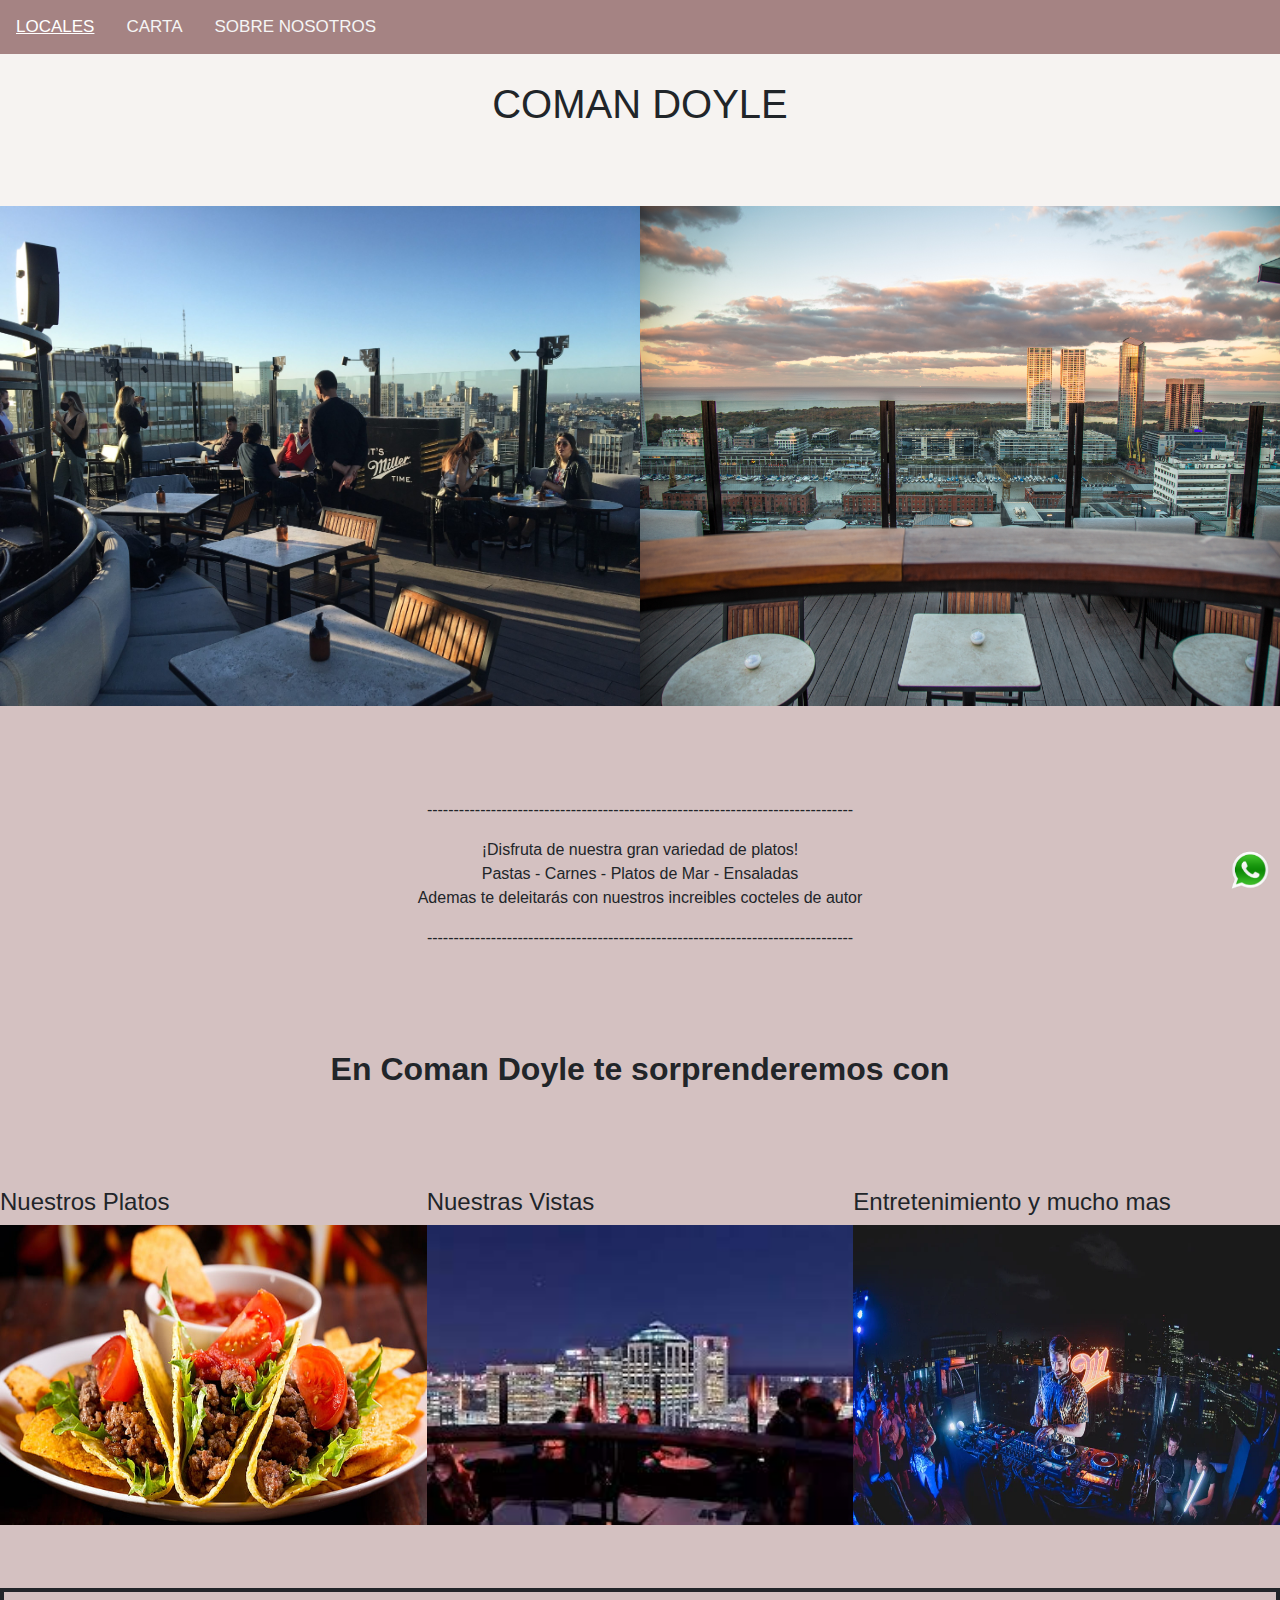
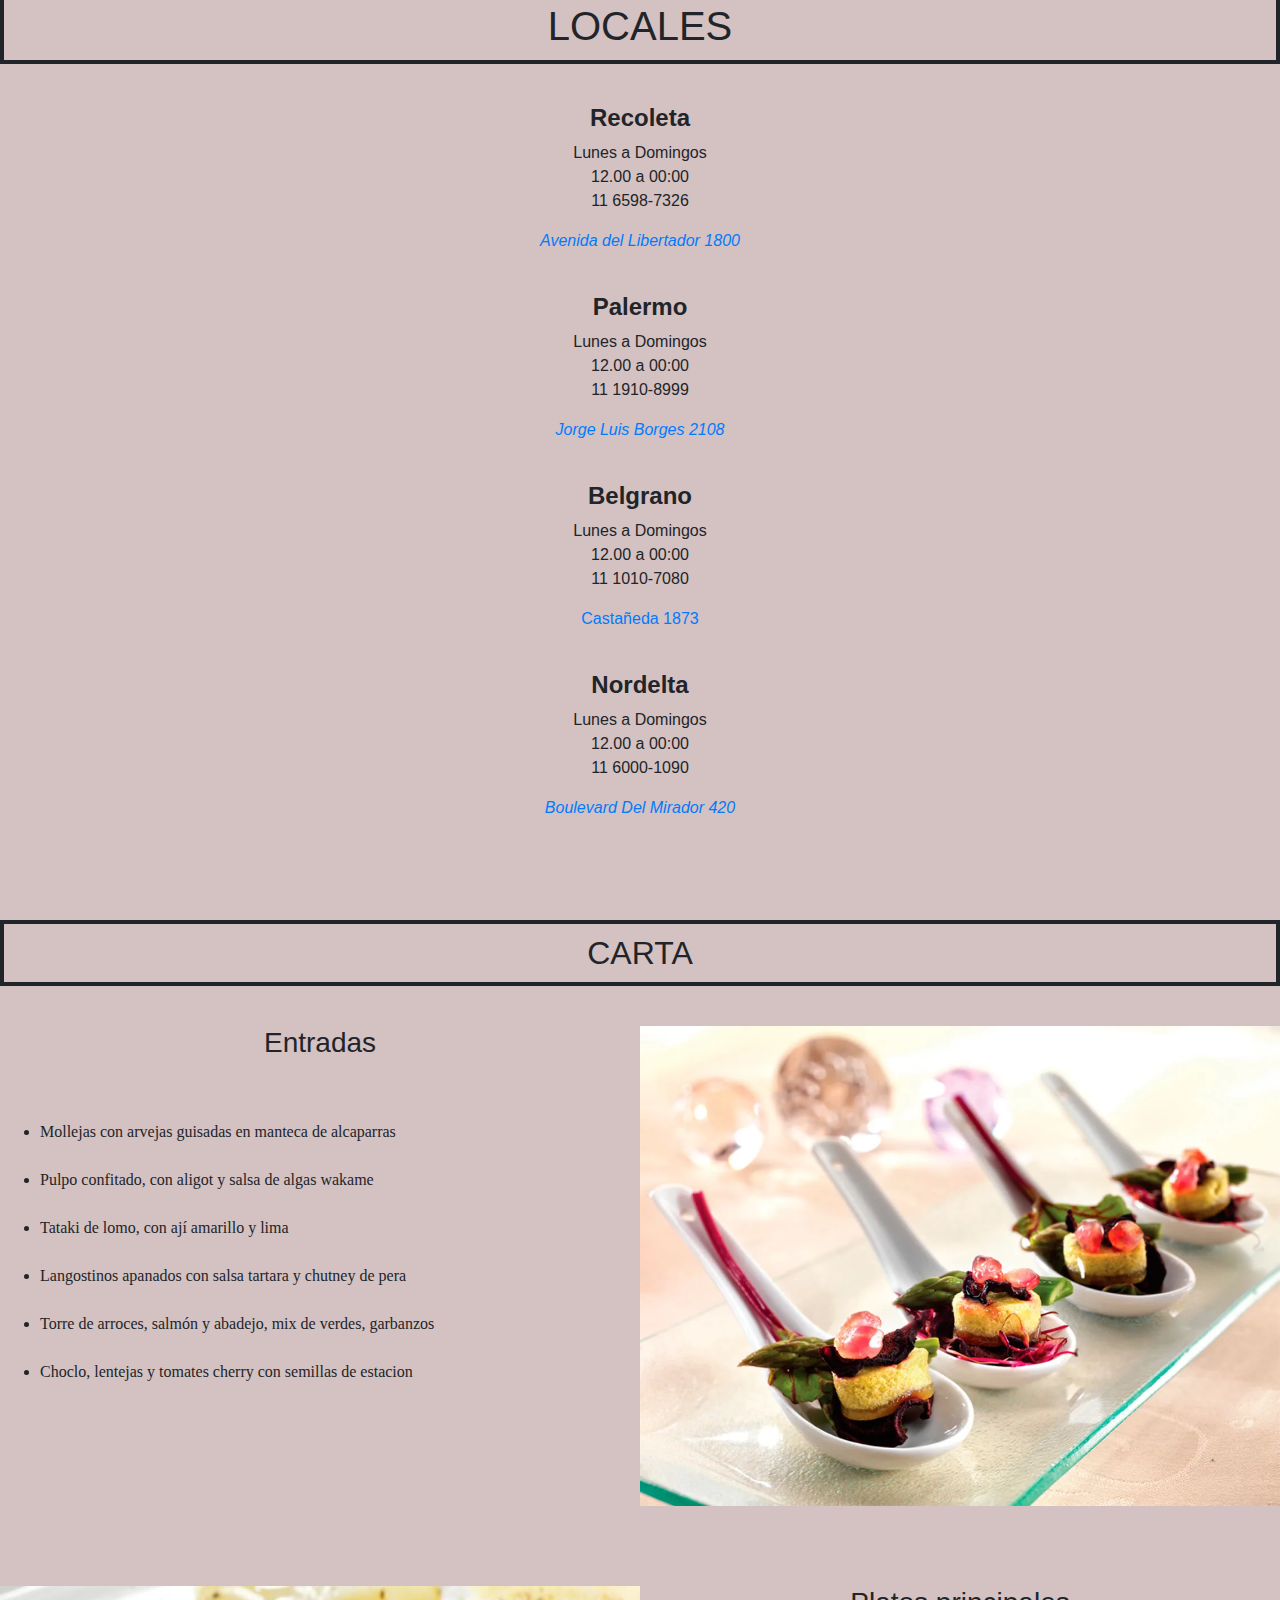
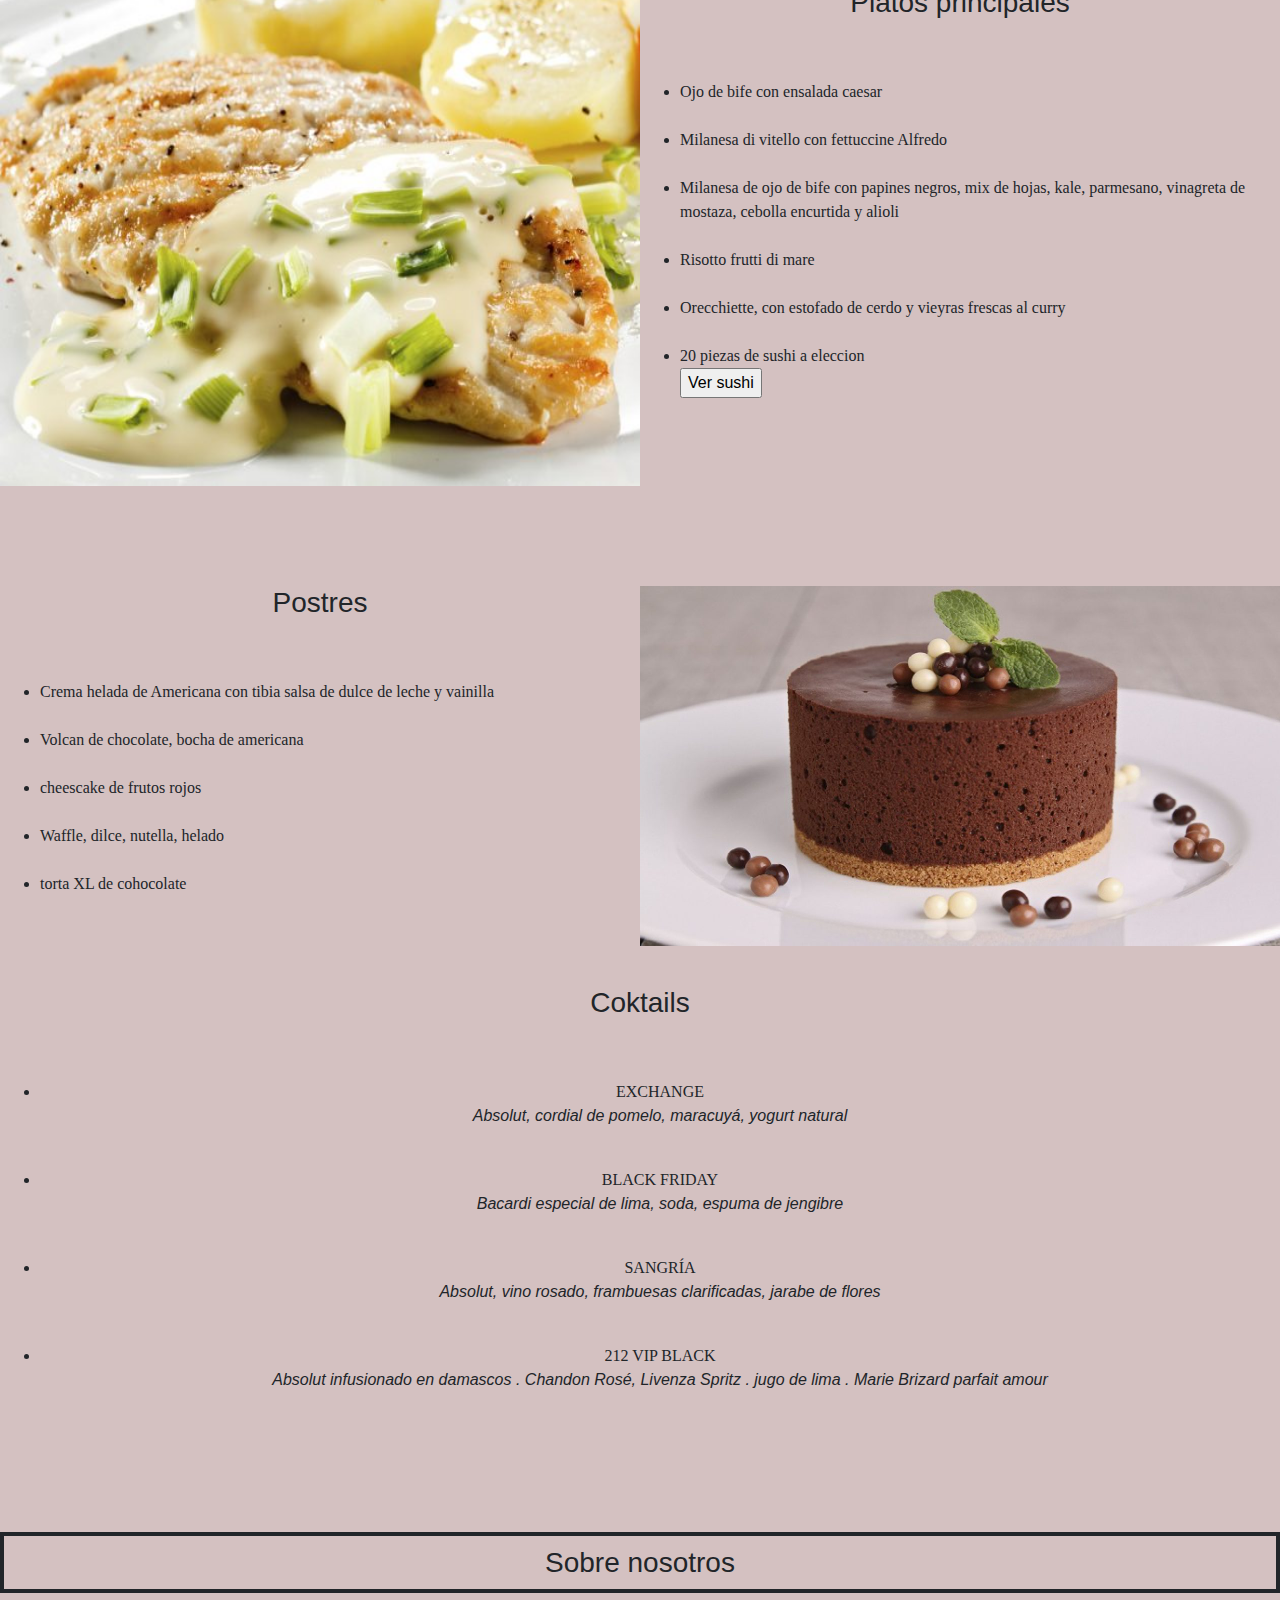
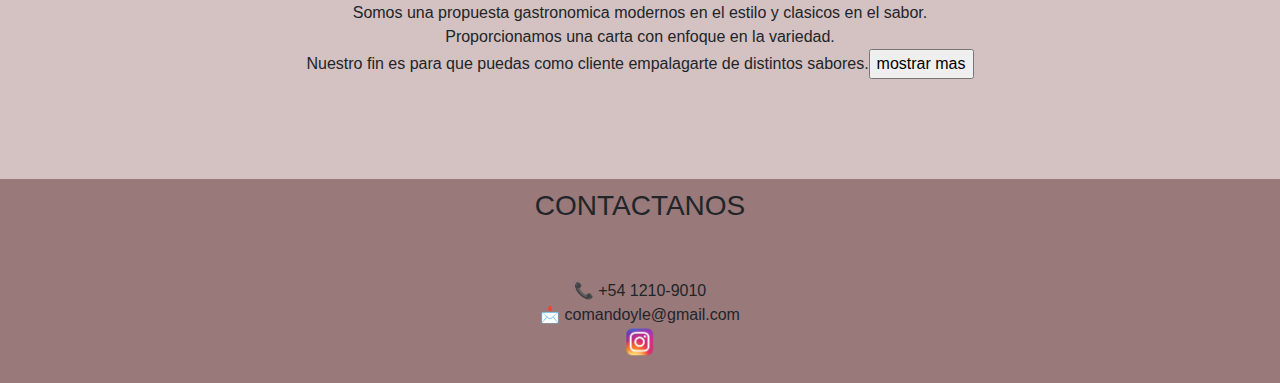
<file: index.html>
<!DOCTYPE html>
<html lang="en">
<head>      
    <meta charset="UTF-8">
    <meta http-equiv="X-UA-Compatible" content="IE=edge">
    <meta name="viewport" content="width=device-width, initial-scale=1.0">
    <title>MI RESTAURANTE</title>
    <link href="style.css" rel="stylesheet" type="text/css">
    <link rel="stylesheet" href="https://cdn.jsdelivr.net/npm/bootstrap@4.3.1/dist/css/bootstrap.min.css" integrity="sha384-ggOyR0iXCbMQv3Xipma34MD+dH/1fQ784/j6cY/iJTQUOhcWr7x9JvoRxT2MZw1T" crossorigin="anonymous">

   
        
</head>
<script src="MAINN.js" > </script>
<body style="background-color:  rgb(212, 193, 193);">  
<header>
   
   

    <div class="topnav">
        <a class="active" href="#C4">LOCALES</a>
        <a href="#C5">CARTA</a>
        <a href="#C6">SOBRE NOSOTROS</a>
        
      </div>

</header>

    <h1 class="alineacion" style="background-color: #f6f3f1">COMAN DOYLE</h1>


<div class="margen">
    <div class="col-izq">
<img src="./trade.sky.jpg"  width="100%"  height="500px" alt="Vista">
    </div> 

    <div class="col-der" >
        <img src="./sky.trade.jpg"  width="100%" height="500" >
    </div>
</div>



    <div class="logo">
        <a  target="_blank" href="https://web.whatsapp.com/"> <img src="./580b57fcd9996e24bc43c543.png.crdownload"  width="40px"> </a>
    </div>



<div class="margen2">
<p>--------------------------------------------------------------------------------</p>
    
    ¡Disfruta de nuestra gran variedad de platos!

    <p>Pastas - Carnes - Platos de Mar - Ensaladas <br>Ademas te deleitarás con nuestros increibles cocteles de autor </p>

 <p>--------------------------------------------------------------------------------</p>
</div>



<div style="margin-top: 100px;"> 


<div>
    <h2 style="text-align: center;"><b>En Coman Doyle te sorprenderemos con</b></h2>
</div>



<div style="margin-top: 100px;"> 


<div class="columna-izquierda">
    <h4>Nuestros Platos</h4>
    <img src="./Fotocomida.jpg" width="100%" height="300px"  alt="Comida resutarurante Coman Doyle">
</div>


<div class="columna-medio">
   <h4> Nuestras Vistas</h4>
    <img src="./Vistas.jpg" width="100%" height="300px" alt="Vista restaurante Coman Doyle">
</div>


<div class="columna-derecha"> 
   <h4> Entretenimiento y mucho mas </h4>
    <img src="./Entretenimiento.jpg"  width="100%" height="300px" alt=" Entretenimiento restaurante Coman Doyle">
</div>

</div>
</div>



<div>
    <h1  Id=C4 class="titulo-lugares">LOCALES</h1>
</div>


    <div class="espacio-lugares">
<h4><b>Recoleta</b></h4> 
<p>Lunes a Domingos <br>
    12.00 a 00:00 <br>
    11 6598-7326</p>

<a href="https://www.google.com.ar/maps/place/Av.+del+Libertador+1800,+C1425+CABA/@-34.5830577,-58.4014404,17z/data=!3m1!4b1!4m5!3m4!1s0x95bcca9e1c846cb7:0x1aa4c713a466d053!8m2!3d-34.5830621!4d-58.3992517" target="_blank"> <i> Avenida del Libertador 1800 </i> </a>

<h4 class="ubicacion"><b>Palermo</b></h4>
<p>Lunes a Domingos <br>
    12.00 a 00:00 <br>
    11 1910-8999</p>
<a href="https://www.google.com.ar/maps/place/Jorge+Luis+Borges+2108,+C1425+FFD,+Buenos+Aires/@-34.5853731,-58.4275277,17z/data=!3m1!4b1!4m5!3m4!1s0x95bcb586837da93b:0xfe9827c6e9fc3360!8m2!3d-34.5853775!4d-58.425339" target="_blank"><i> Jorge Luis Borges 2108 </i></a>

<h4 class="ubicacion"><b>Belgrano</b></h4>
<p>Lunes a Domingos <br>
    12.00 a 00:00 <br>
    11 1010-7080</p>
<a href="https://www.google.com.ar/maps/place/Casta%C3%B1eda+1873,+C1428BBA+CABA/@-34.5536452,-58.4389326,17z/data=!3m1!4b1!4m5!3m4!1s0x95bcb5b4d237f6b9:0xf22e2b88c4830b0!8m2!3d-34.5536496!4d-58.4367439" target="_blank">Castañeda 1873</a>

<h4 class="ubicacion"><b>Nordelta</b></h4>
<p>Lunes a Domingos <br>
    12.00 a 00:00 <br>
    11 6000-1090</p>
<a href="https://www.google.com.ar/maps/place/Av.+del+Mirador+420,+Rinc%C3%B3n+de+Milberg,+Provincia+de+Buenos+Aires/@-34.3962566,-58.653209,16.99z/data=!4m5!3m4!1s0x95bca14a18549b57:0x7d2183338ca9cb87!8m2!3d-34.3962612!4d-58.651002" target="_blank"><i>Boulevard Del Mirador 420 </i></a>
    
    </div>







<h2 Id=C5 class="titulo-carta"> CARTA </h2>


<div style="margin-top: 40px;">
<div class="col-izq">
<h3 class="estilo-carta"> Entradas</h3>
<ul>
    <li class="letra-carta">Mollejas con arvejas guisadas en manteca  de alcaparras</li>
    <br>
    
    
    <li class="letra-carta">Pulpo confitado, con aligot y salsa de algas wakame</li>
    
    <br>
    
    <li class="letra-carta">Tataki de lomo, con ají amarillo y lima</li>
    
    <br>
    <li class="letra-carta">Langostinos apanados con salsa tartara y chutney de pera</li>
    
    <br>
    <li class="letra-carta"> Torre de arroces, salmón y abadejo, mix de verdes, garbanzos</li>

    <br>
    <li class="letra-carta"> Choclo, lentejas y tomates cherry con semillas de estacion</li>

</ul>
</div>

<div class="col-der">
    <img src="aperitivos.jpg" width="100%" alt="prueba">
</div>
</div>




<div style="margin-top: 600px;">

    <div class="col-izq"; style="margin: top 3000px;">
        <img src="fotocarta.jpg" width=100% height="500px" alt="prueba">
    </div>


    <div class="col-der" >
<h3 class="estilo-carta">Platos principales</h3>
    <ul>
          <li class="letra-carta">Ojo de bife con ensalada caesar </li>
          <br>
          
          <li class="letra-carta">Milanesa di vitello con fettuccine Alfredo</li>
          
          <br>
          <li class="letra-carta"> Milanesa de ojo de bife con papines negros, mix de hojas, kale, parmesano, vinagreta de mostaza, cebolla encurtida y alioli</li>
          
          <br>
          <li class="letra-carta">Risotto frutti di mare</li>
          
          <br>
          <li class="letra-carta">Orecchiette, con estofado de cerdo y vieyras frescas al curry</li>
          <br>
          <li class="letra-carta">20 piezas de sushi a eleccion</li>
          <input type="button" id="a" value="Ver sushi" onclick="mostrarSushi()"> <br> <br>
            <div id="g"  style="display: none;" ><i>Shashimi, Nigiri, Maki, Temaki</i></div>
     </ul>
</div>
</div>






<div class="margen-postre">
<div class="col-izq">

    <h3 class="estilo-carta">Postres</h3>

    <ul>
        <li class="letra-carta">Crema helada de Americana con tibia salsa de dulce de leche y vainilla</li>
        <br>
        
        <li class="letra-carta">Volcan de chocolate, bocha de americana</li>
        <br>
        
        <li class="letra-carta">cheescake de frutos rojos</li>
        
        <br>
        <li class="letra-carta">Waffle, dilce, nutella, helado</li>
        
        <br>
        <li class="letra-carta">torta XL de cohocolate</li>

    </ul>

</div>

<div class="col-der">
    <img  classs="col-der" src="./PostreGourmet.jpg" width=100% alt="prueba">
</div>

</div>
    
    





<div class="estilo-coctail">

    <h3 class="estilo-carta">Coktails</h3>


    <ul>
        <li class="letra-carta">EXCHANGE</li>
        <p><i>Absolut, cordial de pomelo, maracuyá, yogurt natural</i></p>
        <br>
        
        <li class="letra-carta">BLACK FRIDAY</li>
        <p><i>Bacardi especial de lima, soda, espuma de jengibre</i></p>
        <br>
        
        <li class="letra-carta">SANGRÍA</li>
        <p><i>Absolut, vino rosado, frambuesas clarificadas,  jarabe de flores</i></p>
        <br>
        
        <li class="letra-carta">212 VIP BLACK</li>
        <p><i>Absolut infusionado en damascos . Chandon Rosé, Livenza Spritz . jugo de lima . Marie Brizard parfait amour</i></p>
        <br>
        

    </ul>


</div>




<div style="text-align: center;">
    <h3 id=C6 class="titulo-carta">Sobre nosotros</h3>

    <p >Somos una propuesta gastronomica modernos en el estilo y clasicos en el sabor. <br>
        Proporcionamos una carta con enfoque en la variedad. <br>
        Nuestro fin es para que puedas como cliente empalagarte de distintos sabores.<input type="button" id="b" value="mostrar mas" onclick="mostrarOcultar()"> 
        <div id="algo" style="display: none;"> Tenemos como objetivo llevarte a recorrer, a traves de los sabores, distintas partes del mundo<br>
            Esta modesta pero firme propuesta se inició en los 90 y fue escalando sin parar a llegar a ser lo que es hoy en dia<br>
            Contamos con empleados profesionales que buscan impregnar de nuestros valores a cada plato que servimos <br></div>
       
     </p>
</div>


<footer class="clase-footer">

    <h3> CONTACTANOS </h3> <br><br> 
      <p>  &#128222 +54 1210-9010<br> 
        &#128233 comandoyle@gmail.com <br>
        <a target="_blank" href="https://www.instagram.com/trade.skybar/" ><img src="./580b57fcd9996e24bc43c521.png.crdownload" height="30px"></a> 
    </p>

</footer>





</body>
</html>
</file>
<file: style.css>
.col-izq {
  float: left;
  width: 50%;
}

.col-der {
  float: left;
  width: 50%;
}

.margen {
  margin-top: -10px;
}

.alineacion {
  text-align: center;
  border: 1px solid 80px;
  padding: 80px;
}

.logo {
  bottom: 40px;
  position: fixed;
  right: 10px;
  height: 10px;
}







.margen2 {
  text-align: center;
  margin-top: 600px;
}

.columna-izquierda {
  float: left;
  width: 33.3333333%;
  object-fit: cover;
}

.columna-medio {
  float: left;
  width: 33.3333333%;
  object-fit: cover;
}

.columna-derecha {
  float: right;
  width: 33.3333333%;
  object-fit: cover;
}

.titulo-lugares {
  margin-top: 500px;
  border: 4px solid;
  text-align: center;
  padding: 10px;
}

.espacio-lugares {
  margin-top: 40px;
  text-align: center;
}

.titulo-carta {
  text-align: center;
  border: 4px solid;
  background-color: rgb(212, 193, 193);
  text-align: center;
  padding: 10px;
  margin-top: 100px;
}

.ubicacion {
  margin-top: 40px;
}

.letra-carta {
  font-family: fantasy;
}

.estilo-coctail {
  margin-top: 1600px;
  text-align: center;
}

.estilo-carta {
  text-align: center;
  margin-bottom: 60px;
}

.margen-postre {
  margin-top: 1200px;
}

.nav {
  position: fixed;
  width: 100%;
}

.topnav {
  background-color: rgb(165, 131, 131);
  overflow: hidden;
  position: fixed;
  top: 0%;
  z-index: 1;
  width: 100%;
}

.topnav a {
  float: left;
  color: whitesmoke;
  text-align: center;
  padding: 14px 16px;
  text-decoration: none;
  font-size: 17px;
}

.topnav a:hover {
  background-color: #ddd;
  color: white;
}

.topnav a.active {
  background-color: rgb(165, 131, 131);
  color: white;
}

.clase-footer {
  text-align: center;
  background-color: rgb(153, 121, 121);
  text-align: center;
  padding: 10px;
  margin-top: 100px;

}
</file>
